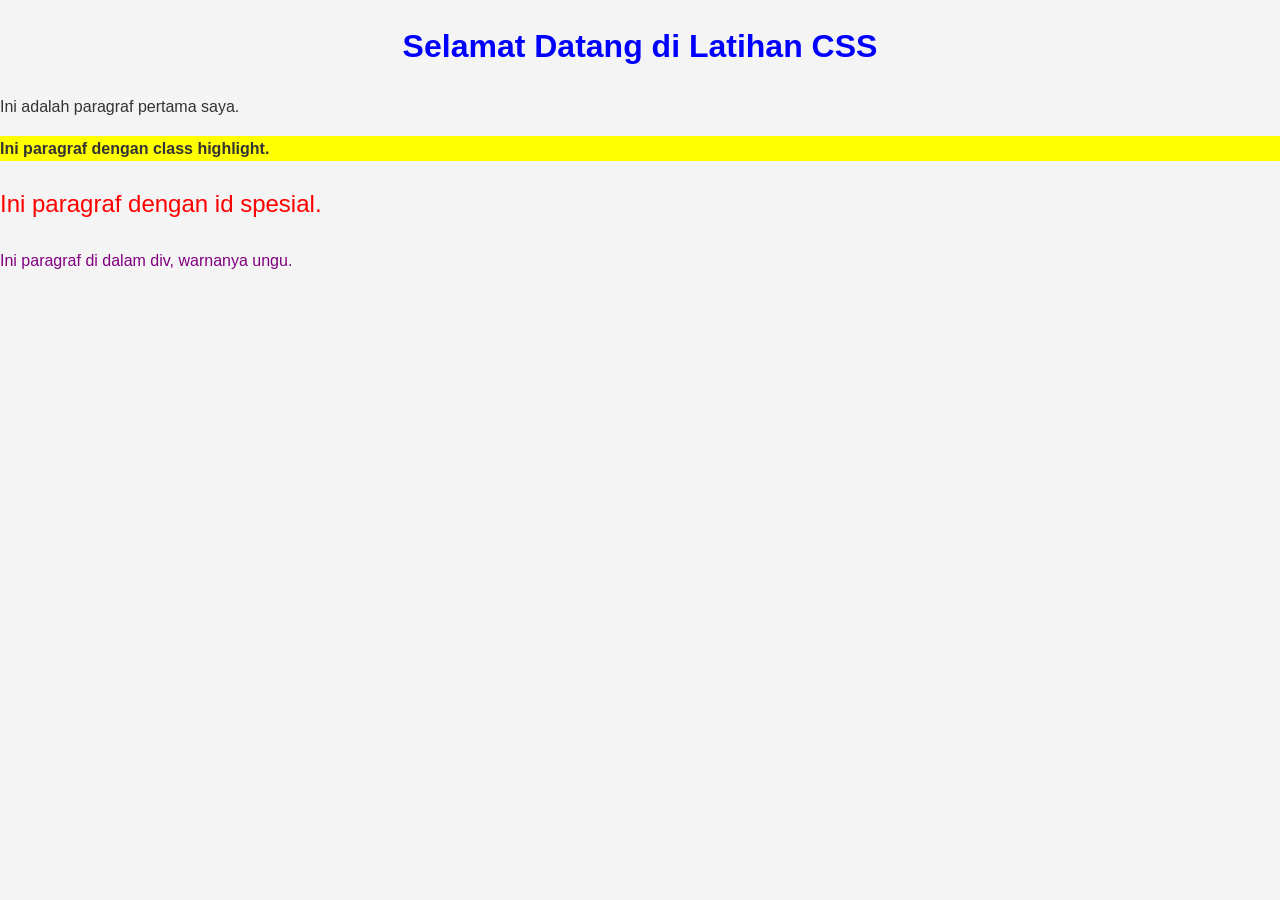
<file: index.html>
<!DOCTYPE html>
<html lang="en">
<head>
    <meta charset="UTF-8">
    <meta name="viewport" content="width=device-width, initial-scale=1.0">
    <title>Latihan CSS</title>
    <link rel="stylesheet" href="style.css">
   
</head>
  
        
<body>
     <h1 style="color: blue; text-align: center;">Selamat Datang di Latihan CSS</h1>
    <p>Ini adalah paragraf pertama saya.</p>
    <p class="highlight">Ini paragraf dengan class highlight.</p>
    <p id="spesial">Ini paragraf dengan id spesial.</p>
    <div>
    <p>Ini paragraf di dalam div, warnanya ungu.</p>
</div>
</body>
</html>
</file>
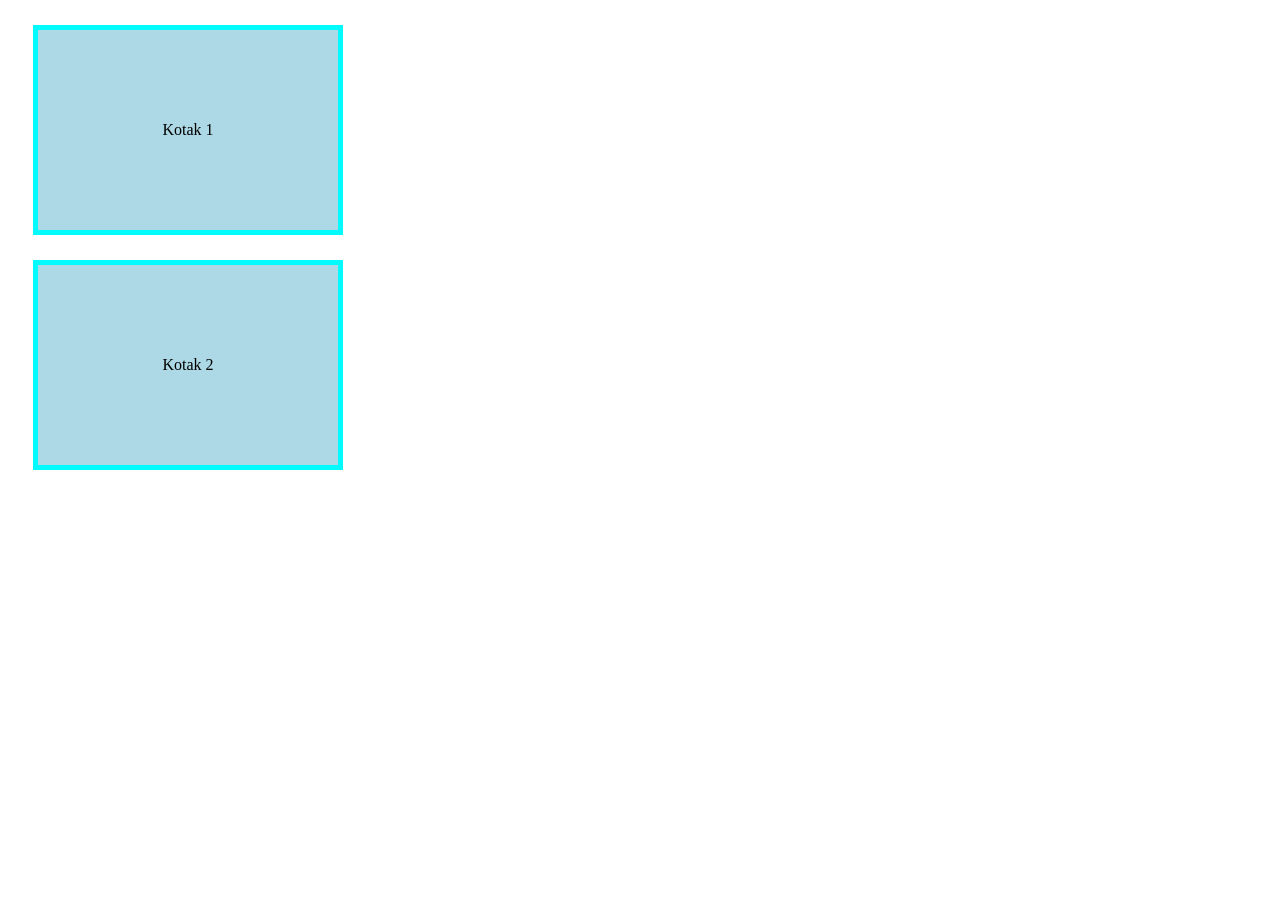
<file: box.html>
<!DOCTYPE html>
<html lang="id">
<head>
    <meta charset="UTF-8">
    <title>Box Model</title>
    <link rel="stylesheet" href="box.css">
</head>
<body>
    <div class="kotak">Kotak 1</div>
    <div class="kotak">Kotak 2</div>
</body>
</html>
</file>
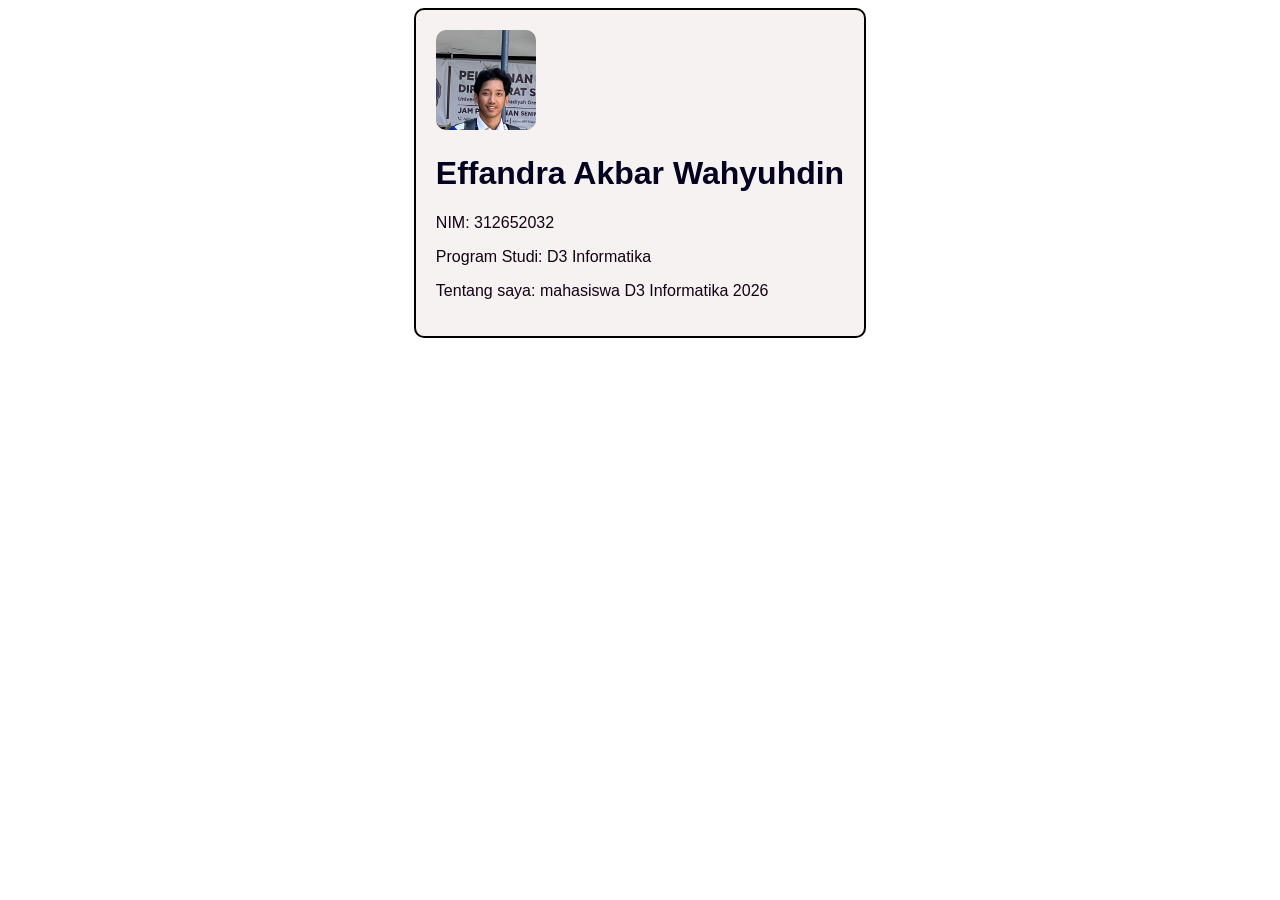
<file: profil.html>
<!DOCTYPE html>
<html lang="en">
<head>
    <meta charset="UTF-8">
    <meta name="viewport" content="width=device-width, initial-scale=1.0">
    <title>Document</title>
    <link rel="stylesheet" href="profil.css">
</head>
<body>
    <div class="kartu">
    <img src="foto.jpeg" alt="Foto Saya" class="foto">
    <h1 id="nama">Effandra Akbar Wahyuhdin</h1>
    <p class="info">NIM: 312652032</p>
    <p class="info">Program Studi: D3 Informatika</p>
    <p class="deskripsi">Tentang saya: mahasiswa D3 Informatika 2026</p>
</div>
</body>
</html>
</file>
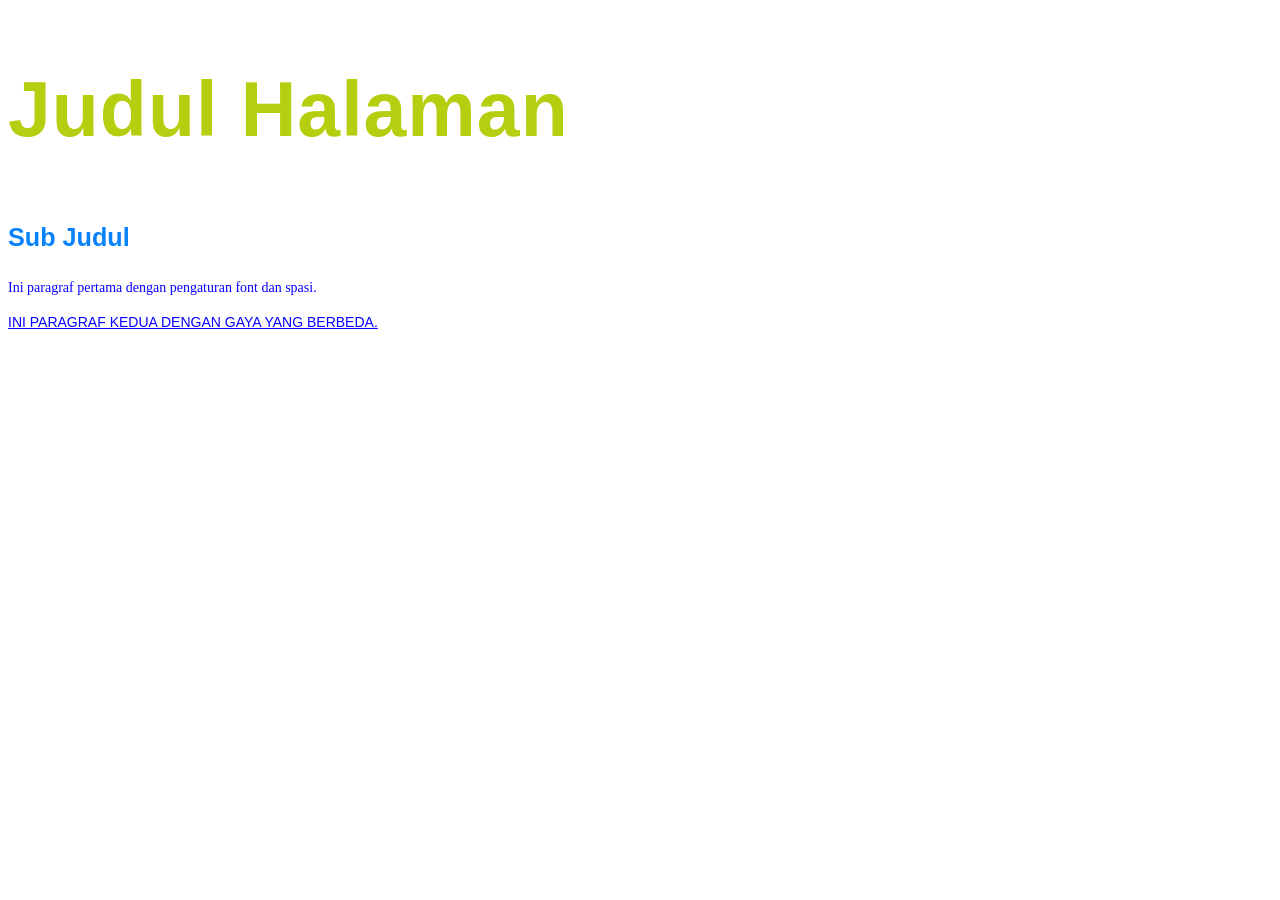
<file: tipografi.html>
<!DOCTYPE html>
<html lang="id">
<head>
    <meta charset="UTF-8">
    <title>Tipografi</title>
    <link rel="stylesheet" href="tipografi.css">
</head>
<body>
    <h1>Judul Halaman</h1>
    <h2>Sub Judul</h2>
    <p class="paragraf-1">Ini paragraf pertama dengan pengaturan font dan spasi.</p>
    <p class="paragraf-2">Ini paragraf kedua dengan gaya yang berbeda.</p>
</body>
</html>
</file>
<file: style.css>
body { 
    
    font-family: Arial, sans-serif;
    background-color: #f4f4f4;
    margin: 20px;
   
}

/* 1. Selector tag: semua elemen <h1> */
h1 {
    color: navy;
    text-align: center;
}

/* 2. Selector class: elemen dengan class="highlight" */
.highlight {
    background-color: yellow;
    font-weight: bold;
}

/* 3. Selector id: elemen dengan id="spesial" */
#spesial {
    color: red;
    font-size: 24px;
}

/* 4. Selector descendant: <p> di dalam <div> */
div p {
    color: purple;
}
/* Reset dasar */
body {
    font-family: Arial, sans-serif;
    margin: 0;
    padding: 0;
    line-height: 1.6;
    color: #333;
}

/* Header */
header {
    background-color: #2c3e50;
    color: white;
    padding: 20px;
    text-align: center;
}

header nav ul {
    list-style: none;
    padding: 0;
    display: flex;
    justify-content: center;
    gap: 20px;
}

header nav a {
    color: white;
    text-decoration: none;
}

/* Main content */
main {
    max-width: 800px;
    margin: 0 auto;
    padding: 20px;
}

section {
    margin-bottom: 40px;
}

/* Footer */
footer {
    background-color: #2c3e50;
    color: white;
    text-align: center;
    padding: 10px;
}
h2 {
    color: rgb(230, 230, 235);
    text-align: center;
}
</file>
<file: box.css>
.kotak {
    width: 200px;
    height: 100px;
    background-color: lightblue;
    border: 5px solid rgb(1, 251, 255);
    padding: 50px;
    margin: 25px;
    text-align: center;
    line-height: 100px;
}
</file>
<file: profil.css>
/* 1. Selector tag: semua elemen <h1> */
h1 {
    color: rgb(3, 3, 31);
    text-align:;
}

/* 2. Selector class: elemen dengan class="highlight" */
.highlight {
    background-color: yellow;
    font-weight: bold;
}

/* 3. Selector id: elemen dengan id="spesial" */
#spesial {
    color: red;
    font-size: 24px;
}

/* 4. Selector descendant: <p> di dalam <div> */
div p {
    color: rgb(19, 1, 19);
}
div{
    border-radius: 10px;
    border: 2px solid #000;
    flex-direction: column;
    width:fit-content;
    background-color: #f6f2f2;
    PADDING: 20px;
}
img{
    width: 100px;
    height: 100px;
    border-radius: 10%;
}
body{
    display: flex;
    flex-direction: column;
    justify-content: center;
    align-items: center;
    font-family: "Arial", serif;
}
</file>
<file: tipografi.css>
body {
    font-family: 'Segoe UI', Tahoma, Geneva, Verdana, sans-serif;
    font-size: 14px;
    color: #0800ff;
    line-height: 1.5;
}

h1 {
    font-size: 5.5em;
    font-weight: bold;
    color: #b5cf10;
    letter-spacing: 1px;
}

h2 {
    font-size: 1.8em;
    color: #0882fb;
}

.paragraf-1 {
    font-family: 'Times New Roman', serif;
    text-align: left;
}

.paragraf-2 {
    font-weight: italic;
    text-transform: uppercase;
    text-decoration: underline;
}
</file>
